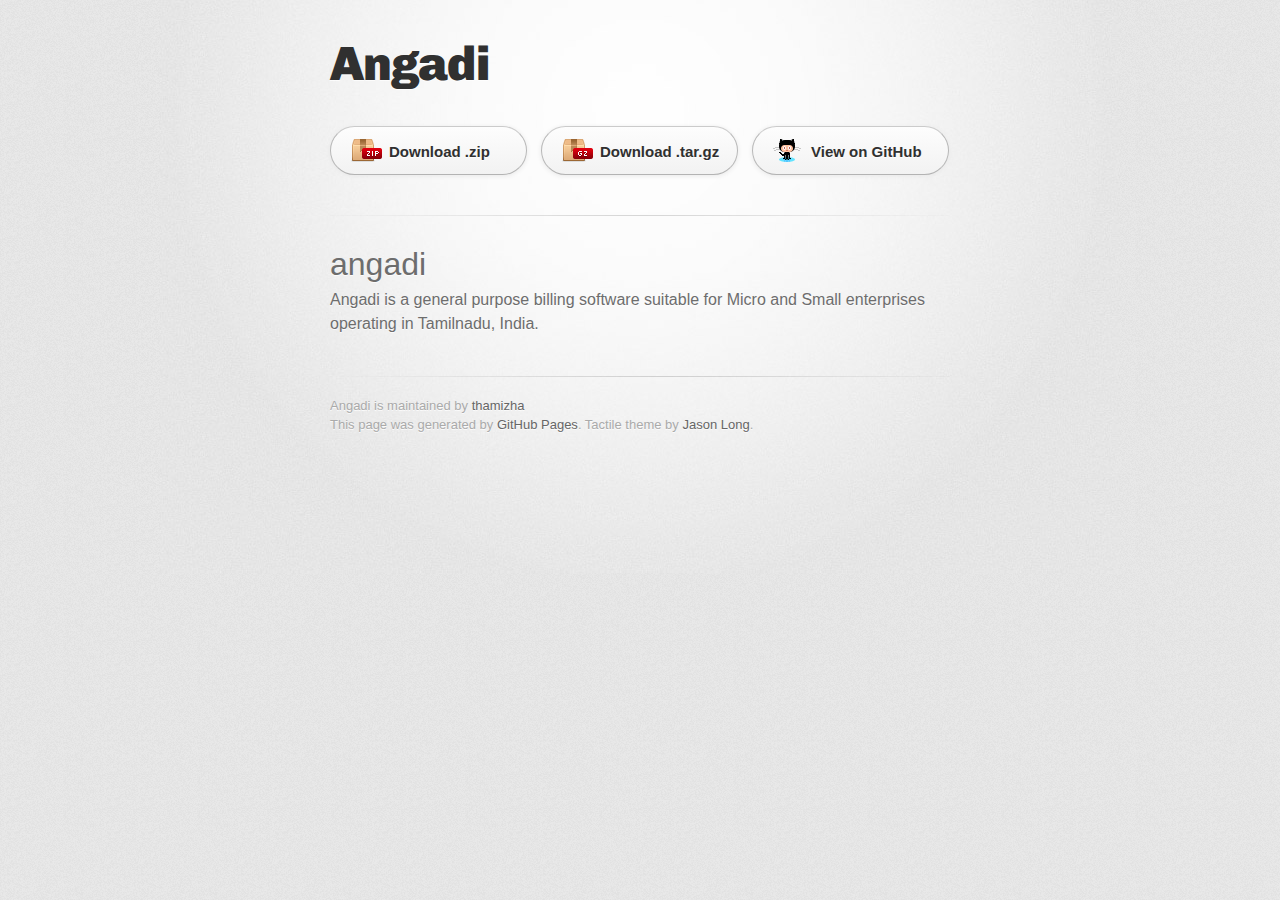
<file: index.html>
<!DOCTYPE html>
<html>
  <head>
    <meta charset='utf-8'>
    <meta http-equiv="X-UA-Compatible" content="chrome=1">
    <link href='https://fonts.googleapis.com/css?family=Chivo:900' rel='stylesheet' type='text/css'>
    <link rel="stylesheet" type="text/css" href="stylesheets/stylesheet.css" media="screen" />
    <link rel="stylesheet" type="text/css" href="stylesheets/pygment_trac.css" media="screen" />
    <link rel="stylesheet" type="text/css" href="stylesheets/print.css" media="print" />
    <!--[if lt IE 9]>
    <script src="//html5shiv.googlecode.com/svn/trunk/html5.js"></script>
    <![endif]-->
    <title>Angadi by thamizha</title>
  </head>

  <body>
    <div id="container">
      <div class="inner">

        <header>
          <h1>Angadi</h1>
          <h2></h2>
        </header>

        <section id="downloads" class="clearfix">
          <a href="https://github.com/thamizha/angadi/zipball/master" id="download-zip" class="button"><span>Download .zip</span></a>
          <a href="https://github.com/thamizha/angadi/tarball/master" id="download-tar-gz" class="button"><span>Download .tar.gz</span></a>
          <a href="https://github.com/thamizha/angadi" id="view-on-github" class="button"><span>View on GitHub</span></a>
        </section>

        <hr>

        <section id="main_content">
          <h1>
<a name="angadi" class="anchor" href="#angadi"><span class="octicon octicon-link"></span></a>angadi</h1>

<p>Angadi is a general purpose billing software suitable for Micro and Small enterprises operating in Tamilnadu, India.</p>
        </section>

        <footer>
          Angadi is maintained by <a href="https://github.com/thamizha">thamizha</a><br>
          This page was generated by <a href="http://pages.github.com">GitHub Pages</a>. Tactile theme by <a href="https://twitter.com/jasonlong">Jason Long</a>.
        </footer>

        
      </div>
    </div>
  </body>
</html>
</file>
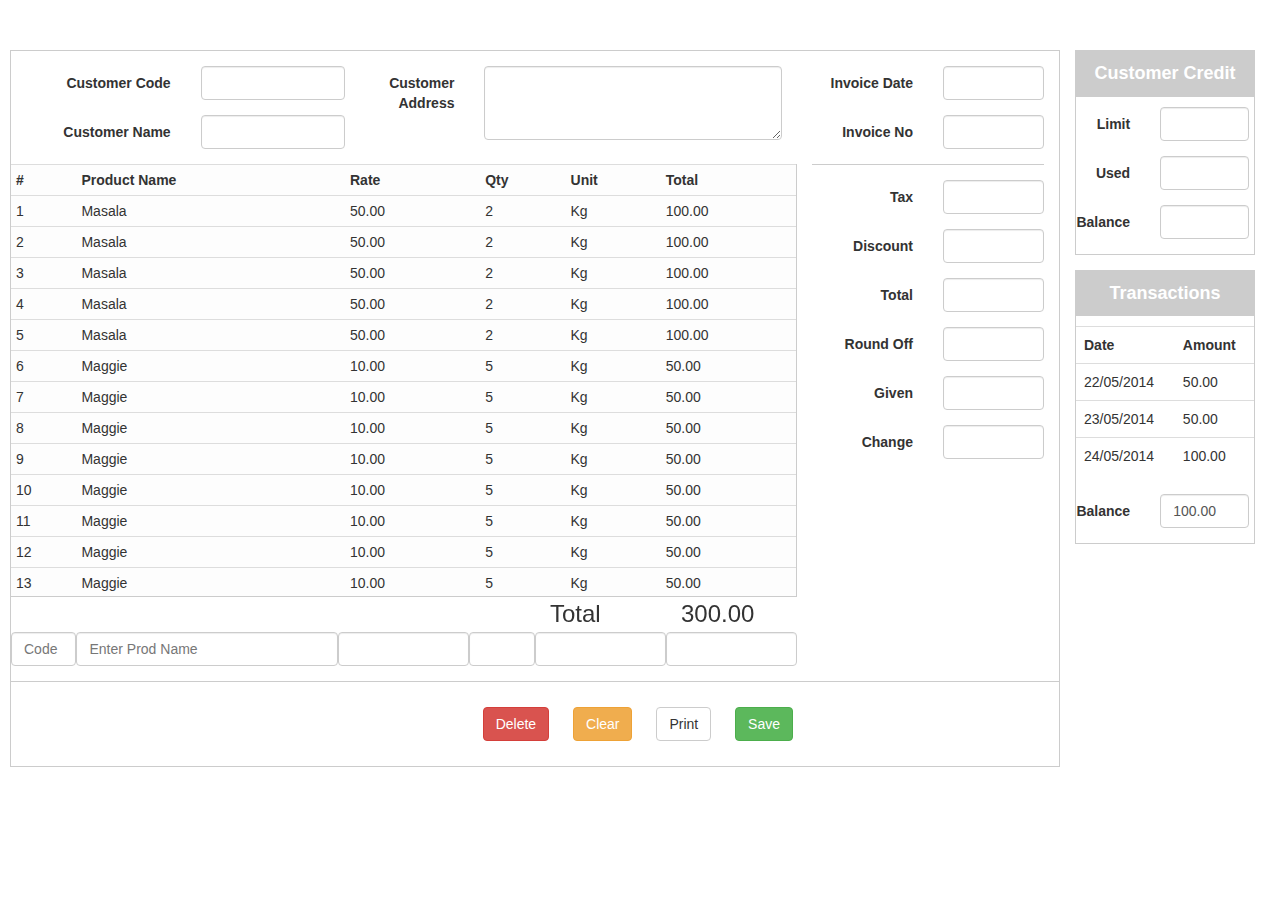
<file: angadihtml/index.html>
<!DOCTYPE html>
<html lang="en">
  <head>
    <meta charset="utf-8">
    <meta http-equiv="X-UA-Compatible" content="IE=edge">
    <meta name="viewport" content="width=device-width, initial-scale=1">
    <title>Bootstrap 101 Template</title>

    <!-- Bootstrap -->
    <link href="css/bootstrap.min.css" rel="stylesheet">
    <link href="css/style.css" rel="stylesheet">

    <!-- HTML5 Shim and Respond.js IE8 support of HTML5 elements and media queries -->
    <!-- WARNING: Respond.js doesn't work if you view the page via file:// -->
    <!--[if lt IE 9]>
      <script src="https://oss.maxcdn.com/html5shiv/3.7.2/html5shiv.min.js"></script>
      <script src="https://oss.maxcdn.com/respond/1.4.2/respond.min.js"></script>
    <![endif]-->
  </head>
  <body>
    <div class="row content">
    	<!-- BillTab -->
    	<div class="col-md-10 border">
			<form class="form-horizontal">
				<div class="row">
					<div class="col-md-4">
						<div class="form-group">
							<label for="custCode" class="col-sm-6 control-label">Customer Code</label>
							<div class="col-sm-6">
								<input type="text" class="form-control" id="custCode" placeholder="" >
							</div>
						</div>
						<div class="form-group">
							<label for="custName" class="col-sm-6 control-label">Customer Name</label>
							<div class="col-sm-6">
								<input type="text" class="form-control" id="custName" placeholder="" >
							</div>
						</div>
					</div>
					<div class="col-md-5">
						<div class="form-group">
							<label for="custAdd" class="col-sm-3 control-label">Customer Address</label>
							<div class="col-sm-9">
								<textarea id="custAdd" class="form-control" rows="3"> </textarea>
							</div>
						</div>
					</div>
					<div class="col-md-3">
						<div class="form-group">
							<label for="invDate" class="col-sm-6 control-label">Invoice Date</label>
							<div class="col-sm-6">
								<input type="text" class="form-control" id="invDate" placeholder="" >
							</div>
						</div>
						<div class="form-group">
							<label for="invNo" class="col-sm-6 control-label">Invoice No</label>
							<div class="col-sm-6">
								<input type="text" class="form-control" id="invNo" placeholder="" >
							</div>
						</div>
					</div>
				</div>
			</form>
			<div class="row">
				<div class="col-lg-9">
					<div class="row">
						<div class="table-responsive productSection">
							<table class="table table-condensed productTabel">
								<tr>
									<th>#</th>
									<th>Product Name</th>
									<th>Rate</th>
									<th>Qty</th>
									<th>Unit</th>
									<th>Total</th>
								</tr>
								<tr>
									<td>1</td>
									<td>Masala</td>
									<td>50.00</td>
									<td>2</td>
									<td>Kg</td>
									<td>100.00</td>
								</tr>
								<tr>
									<td>2</td>
									<td>Masala</td>
									<td>50.00</td>
									<td>2</td>
									<td>Kg</td>
									<td>100.00</td>
								</tr>
								<tr>
									<td>3</td>
									<td>Masala</td>
									<td>50.00</td>
									<td>2</td>
									<td>Kg</td>
									<td>100.00</td>
								</tr>
								<tr>
									<td>4</td>
									<td>Masala</td>
									<td>50.00</td>
									<td>2</td>
									<td>Kg</td>
									<td>100.00</td>
								</tr>
								<tr>
									<td>5</td>
									<td>Masala</td>
									<td>50.00</td>
									<td>2</td>
									<td>Kg</td>
									<td>100.00</td>
								</tr>
								<tr>
									<td>6</td>
									<td>Maggie</td>
									<td>10.00</td>
									<td>5</td>
									<td>Kg</td>
									<td>50.00</td>
								</tr>
								<tr>
									<td>7</td>
									<td>Maggie</td>
									<td>10.00</td>
									<td>5</td>
									<td>Kg</td>
									<td>50.00</td>
								</tr>
								<tr>
									<td>8</td>
									<td>Maggie</td>
									<td>10.00</td>
									<td>5</td>
									<td>Kg</td>
									<td>50.00</td>
								</tr>
								<tr>
									<td>9</td>
									<td>Maggie</td>
									<td>10.00</td>
									<td>5</td>
									<td>Kg</td>
									<td>50.00</td>
								</tr>
								<tr>
									<td>10</td>
									<td>Maggie</td>
									<td>10.00</td>
									<td>5</td>
									<td>Kg</td>
									<td>50.00</td>
								</tr>
								<tr>
									<td>11</td>
									<td>Maggie</td>
									<td>10.00</td>
									<td>5</td>
									<td>Kg</td>
									<td>50.00</td>
								</tr>
								<tr>
									<td>12</td>
									<td>Maggie</td>
									<td>10.00</td>
									<td>5</td>
									<td>Kg</td>
									<td>50.00</td>
								</tr>
								<tr>
									<td>13</td>
									<td>Maggie</td>
									<td>10.00</td>
									<td>5</td>
									<td>Kg</td>
									<td>50.00</td>
								</tr>
								<tr>
									<td>14</td>
									<td>Maggie</td>
									<td>10.00</td>
									<td>5</td>
									<td>Kg</td>
									<td>50.00</td>
								</tr>
								<tr>
									<td>15</td>
									<td>Maggie</td>
									<td>10.00</td>
									<td>5</td>
									<td>Kg</td>
									<td>50.00</td>
								</tr>
								<tr>
									<td>16</td>
									<td>Maggie</td>
									<td>10.00</td>
									<td>5</td>
									<td>Kg</td>
									<td>50.00</td>
								</tr>
								<tr>
									<td>17</td>
									<td>Maggie</td>
									<td>10.00</td>
									<td>5</td>
									<td>Kg</td>
									<td>50.00</td>
								</tr>
								<tr>
									<td>18</td>
									<td>Maggie</td>
									<td>10.00</td>
									<td>5</td>
									<td>Kg</td>
									<td>50.00</td>
								</tr>
								<tr>
									<td>19</td>
									<td>Maggie</td>
									<td>10.00</td>
									<td>5</td>
									<td>Kg</td>
									<td>50.00</td>
								</tr>
								<tr>
									<td>20</td>
									<td>Maggie</td>
									<td>10.00</td>
									<td>5</td>
									<td>Kg</td>
									<td>50.00</td>
								</tr>
								<tr>
									<td>21</td>
									<td>Maggie</td>
									<td>10.00</td>
									<td>5</td>
									<td>Kg</td>
									<td>50.00</td>
								</tr>
								<tr>
									<td>22</td>
									<td>Maggie</td>
									<td>10.00</td>
									<td>5</td>
									<td>Kg</td>
									<td>50.00</td>
								</tr>
								<tr>
									<td>23</td>
									<td>Maggie</td>
									<td>10.00</td>
									<td>5</td>
									<td>Kg</td>
									<td>50.00</td>
								</tr>
								<tr>
									<td>24</td>
									<td>Maggie</td>
									<td>10.00</td>
									<td>5</td>
									<td>Kg</td>
									<td>50.00</td>
								</tr>
								<tr>
									<td>25</td>
									<td>Nuts</td>
									<td><a href="#" data-toggle="tooltip" title="Rate changed. Click Ok to update or Cancel to discard.</br><a>Ok</a><a style='margin-left:30px; cursor:hand'>Cancel</a>" id="tooltip">100.00</a></td>
									<td>1.5</td>
									<td>Kg</td>
									<td>150.00</td>
								</tr>
							</table>
						</div>
					</div>
					<div class="row totalSection">
						<div class="col-lg-offset-8 col-lg-2">Total</div>
						<div class="col-lg-2">300.00</div>
					</div>
					<form class="form-horizontal">
						<div class="row">
							<div class="col-lg-1">
								<div class="form-group">
									<input type="text" class="form-control" id="prodCode" placeholder="Code">
								</div>
							</div>
							<div class="col-lg-4">
								<div class="form-group">
									<input type="text" class="form-control" id="prodName" placeholder="Enter Prod Name">
								</div>
							</div>
							<div class="col-lg-2">
								<div class="form-group">
									<input type="text" class="form-control" id="prodRate" placeholder="">
								</div>
							</div>
							<div class="col-lg-1">
								<div class="form-group">
									<input type="text" class="form-control" id="prodQty" placeholder="">
								</div>
							</div>
							<div class="col-lg-2">
								<div class="form-group">
									<input type="text" class="form-control" id="prodUnit" placeholder="">
								</div>
							</div>
							<div class="col-lg-2">
								<div class="form-group">
									<input type="text" class="form-control" id="prodTotal" placeholder="">
								</div>
							</div>
						</div>
					</form>	
				</div>
				<div class="col-lg-3">
					<div class="topLine"></div>
					<form class="form-horizontal">
						<div class="form-group">
							<label for="tax" class="col-sm-6 control-label">Tax</label>
							<div class="col-sm-6">
								<input type="text" class="form-control" id="tax" placeholder="" >
							</div>
						</div>
						<div class="form-group">
							<label for="tax" class="col-sm-6 control-label">Discount</label>
							<div class="col-sm-6">
								<input type="text" class="form-control" id="discount" placeholder="" >
							</div>
						</div>
						<div class="form-group">
							<label for="tax" class="col-sm-6 control-label">Total</label>
							<div class="col-sm-6">
								<input type="text" class="form-control" id="total" placeholder="" >
							</div>
						</div>
						<div class="form-group">
							<label for="tax" class="col-sm-6 control-label">Round Off</label>
							<div class="col-sm-6">
								<input type="text" class="form-control" id="roundOff" placeholder="" >
							</div>
						</div>
						<div class="form-group">
							<label for="tax" class="col-sm-6 control-label">Given</label>
							<div class="col-sm-6">
								<input type="text" class="form-control" id="given" placeholder="" >
							</div>
						</div>
						<div class="form-group">
							<label for="tax" class="col-sm-6 control-label">Change</label>
							<div class="col-sm-6">
								<input type="text" class="form-control" id="change" placeholder="" >
							</div>
						</div>
					</form>		
				</div>
			</div>
			<div class="row actionRow">
				<div class="col-lg-offset-5 col-lg-7">
					<button type="button" class="btn btn-danger actions">Delete</button>
					<button type="button" class="btn btn-warning actions">Clear</button>
					<button type="button" class="btn btn-default actions">Print</button>
					<button type="button" class="btn btn-success actions">Save</button>
				</div>
			</div>
    	</div>
    	<!-- Sidebar -->
    	<div class="col-md-2">
    		<div class="box">
    			<div class="boxHeading">Customer Credit</div>
    			<div class="boxContent">
    				<form class="form-horizontal">
						<div class="form-group">
							<div class="row">
								<label for="tax" class="col-sm-5 control-label">Limit</label>
								<div class="col-sm-6">
									<input type="text" class="form-control" id="limit" placeholder="" >
								</div>
							</div>
						</div>
						<div class="form-group">
							<div class="row">
								<label for="tax" class="col-sm-5 control-label">Used</label>
								<div class="col-sm-6">
									<input type="text" class="form-control" id="used" placeholder="" >
								</div>
							</div>
						</div>
						<div class="form-group">
							<div class="row">
								<label for="tax" class="col-sm-5 control-label">Balance</label>
								<div class="col-sm-6">
									<input type="text" class="form-control" id="availabel" placeholder="" >
								</div>
							</div>
						</div>
					</form>
    			</div>
    		</div>
    		<div class="box">
    			<div class="boxHeading">Transactions</div>
    			<div class="boxContent">
    				<div class="table-responsive">
    					<table class="table">
    						<tr>
    							<th>Date</th>
    							<th>Amount</th>
    						</tr>
    						<tr>
    							<td>22/05/2014</td>
    							<td>50.00</td>
    						</tr>
    						<tr>
    							<td>23/05/2014</td>
    							<td>50.00</td>
    						</tr>
    						<tr>
    							<td>24/05/2014</td>
    							<td>100.00</td>
    						</tr>
    					</table>
    				</div>
    				<div class="boxFooter">
    					<form class="form-horizontal">
	    					<div class="form-group">
								<div class="row">
									<label for="tax" class="col-sm-5 control-label">Balance</label>
									<div class="col-sm-6">
										<input type="text" class="form-control" id="tbal" placeholder="100.00" value="100.00">
									</div>
								</div>
							</div>
						</form>
    				</div>
    			</div>
    		</div>
    	</div>
    </div>
    <!-- jQuery (necessary for Bootstrap's JavaScript plugins) -->
    <script src="https://ajax.googleapis.com/ajax/libs/jquery/1.11.1/jquery.min.js"></script>
    <!-- Include all compiled plugins (below), or include individual files as needed -->
    <script src="js/bootstrap.min.js"></script>
    <script>
    	$(document).ready(function(){
    		$('#tooltip').tooltip({
    			trigger:'manual',
    			html:true,
    		});
			$('#tooltip').tooltip("show");
    	});
    </script>
  </body>
</html>
</file>
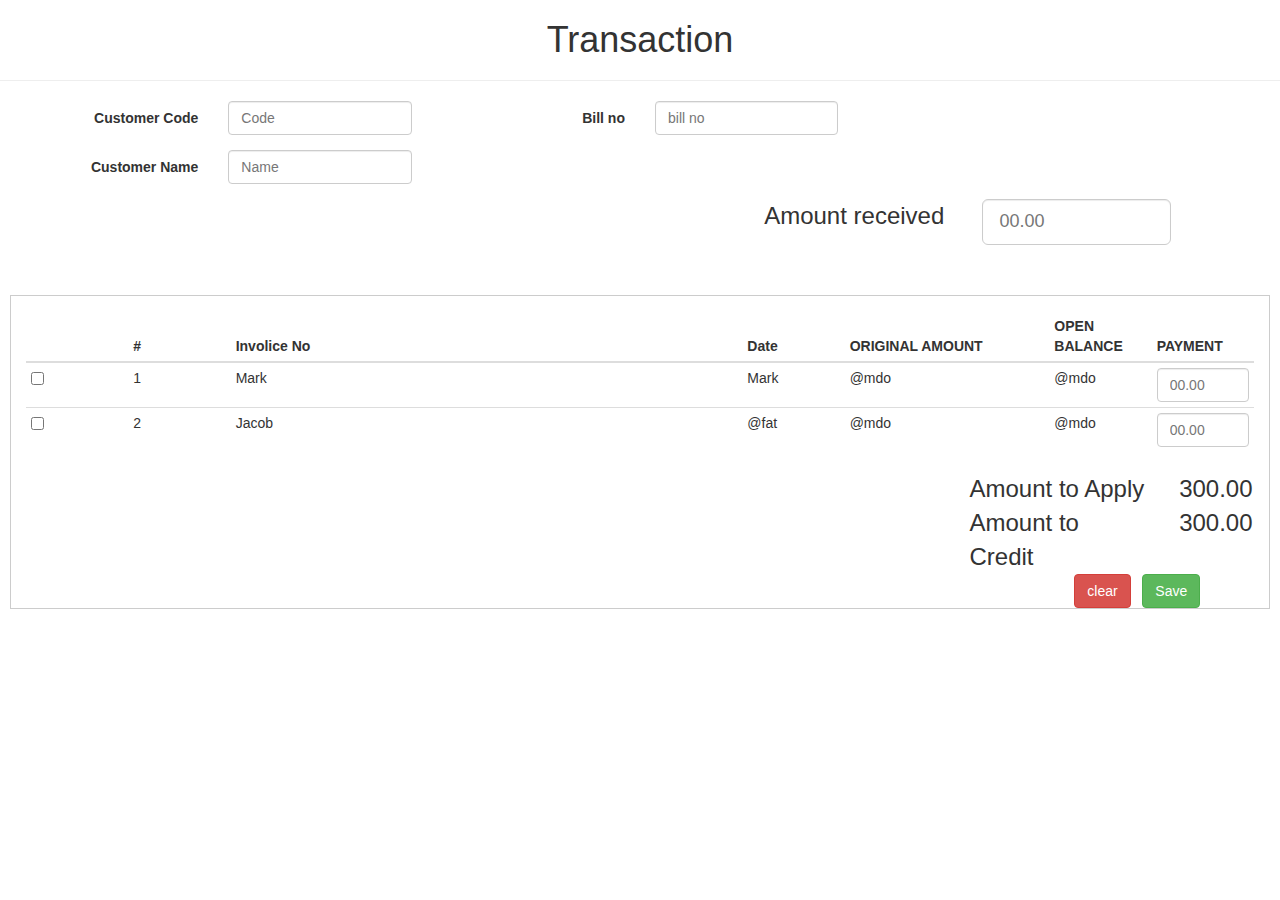
<file: angadihtml/transaction.html>
<!DOCTYPE html>
<html lang="en">
  <head>
    <meta charset="utf-8">
    <meta http-equiv="X-UA-Compatible" content="IE=edge">
    <meta name="viewport" content="width=device-width, initial-scale=1">
    <title>Angadi</title>

    <!-- Bootstrap -->
    <link href="css/bootstrap.min.css" rel="stylesheet">
	<link href="css/style.css" rel="stylesheet">

    <!-- HTML5 Shim and Respond.js IE8 support of HTML5 elements and media queries -->
    <!-- WARNING: Respond.js doesn't work if you view the page via file:// -->
    <!--[if lt IE 9]>
      <script src="https://oss.maxcdn.com/html5shiv/3.7.2/html5shiv.min.js"></script>
      <script src="https://oss.maxcdn.com/respond/1.4.2/respond.min.js"></script>
    <![endif]-->
  </head>
  <body>
<style>
	.alignRight{
		text-align:right;
	}
	.no-border{
		border:none;
	}
	.top-margin10{
		margin-top:10px;
	}
	.button-margin{
		margin-top:10px;
		margin-bottom:10px;
	}
</style>  

<div class="row">  
<div class="col-md-12">
<h1 class="text-center">Transaction</h1>
<hr>


<form class="form-horizontal" role="form">
					<div class="col-md-4">
						<div class="form-group">
							<label for="custCode" class="col-sm-6 control-label">Customer Code</label>
							<div class="col-sm-6">
								<input type="text" class="form-control" id="custCode" placeholder="Code" >
							</div>
						</div>
						<div class="form-group">
							<label for="custName" class="col-sm-6 control-label">Customer Name</label>
							<div class="col-sm-6">
								<input type="text" class="form-control" id="custName" placeholder="Name" >
							</div>
						</div>
					</div>
					<div class="col-md-4">
						<div class="form-group">
							<label for="custName" class="col-sm-6 control-label">Bill no</label>
							<div class="col-sm-6">
								<input type="text" class="form-control" id="custName" placeholder="bill no" >
							</div>
						</div>
					</div>					
</form>

<!--<div class="container">
	<div class="control-group">
<div class="row">
  <div class="col-md-4">.col-md-4</div>
  <div class="col-md-4 col-md-offset-4">.col-md-4 .col-md-offset-4</div>
</div>
	</div>
</div>-->

        <!--<tr style="width:10%">
          <th colspan="3" class="alignRight"><h3>Amount received</h3></th>
          <th>
			<input type="text" class="form-control input-lg" placeholder="00.00">
		  </th>
        </tr>-->
		
		

		<div class="row totalSection">
			<div class="col-lg-offset-7 col-lg-2">Amount received</div>
			<div class="col-lg-2">
				<input type="text" class="form-control input-lg" placeholder="00.00">
			</div>
		</div>
		
<div class="row content">
	<div class="col-md-12 border">
	<div class="table-responsive">
	<table class="table table-condensed">
			<thead>
			<tr>
			  <th class="col-md-1"></th>	
			  <th class="col-md-1">#</th>
			  <th class="col-md-5">Involice No</th>
			  <th class="col-md-1">Date</th>		  
			  <th class="col-md-2">ORIGINAL AMOUNT</th>
			  <th class="col-md-1">OPEN BALANCE</th>
			  <th class="col-md-1">PAYMENT</th>
			</tr>
			</thead>
			<tbody>
			<tr>
			  <td><input type="checkbox" id="inlineCheckbox1" value="option1"></td>	
			  <td>1</td>
			  <td>Mark</td>
			  <td>Mark</td>
			  <td>@mdo</td>
			  <td>@mdo</td>
			  <td><input type="text" class="form-control" placeholder="00.00"></td>
			</tr>
			<tr>
			  <td><input type="checkbox" id="inlineCheckbox1" value="option1"></td>		
			  <td>2</td>
			  <td>Jacob</td>
			  <td>@fat</td>
			  <td>@mdo</td>
			  <td>@mdo</td>
			  <td><input type="text" class="form-control" placeholder="00.00"></td>
			</tr>
			<!--<tr>
			  <td colspan="4" class="alignRight no-border"><strong>Amount to Apply</strong></td>
			  <td><strong>1000</strong></td>
			</tr>
			<tr>
			  <td colspan="4" class="alignRight"><strong>Amount to Credit</strong></td>
			  <td><strong>1000</strong></td>
			</tr>-->
			</tbody>
		</table>
		</div>
<div class="row totalSection">
	<div class="col-lg-offset-9 col-lg-2">Amount to Apply</div>
	<div class="col-lg-1">300.00</div>
</div>

<div class="row totalSection">
	<div class="col-lg-offset-9 col-lg-2">Amount to Credit</div>
	<div class="col-lg-1">300.00</div>
</div>


<div class="row">
  <div class="col-md-2 col-md-offset-10">
	<button type="button" class="btn btn-danger">clear</button>&nbsp;&nbsp;
	<button type="button" class="btn btn-success">Save</button>
  </div>
</div>
		
	</div>	
</div>	



</div>
</div>

	
    <!-- jQuery (necessary for Bootstrap's JavaScript plugins) -->
    <script src="https://ajax.googleapis.com/ajax/libs/jquery/1.11.1/jquery.min.js"></script>
    <!-- Include all compiled plugins (below), or include individual files as needed -->
    <script src="js/bootstrap.min.js"></script>
  </body>
</html>
</file>
<file: stylesheets/pygment_trac.css>
.highlight  { background: #ffffff; }
.highlight .c { color: #999988; font-style: italic } /* Comment */
.highlight .err { color: #a61717; background-color: #e3d2d2 } /* Error */
.highlight .k { font-weight: bold } /* Keyword */
.highlight .o { font-weight: bold } /* Operator */
.highlight .cm { color: #999988; font-style: italic } /* Comment.Multiline */
.highlight .cp { color: #999999; font-weight: bold } /* Comment.Preproc */
.highlight .c1 { color: #999988; font-style: italic } /* Comment.Single */
.highlight .cs { color: #999999; font-weight: bold; font-style: italic } /* Comment.Special */
.highlight .gd { color: #000000; background-color: #ffdddd } /* Generic.Deleted */
.highlight .gd .x { color: #000000; background-color: #ffaaaa } /* Generic.Deleted.Specific */
.highlight .ge { font-style: italic } /* Generic.Emph */
.highlight .gr { color: #aa0000 } /* Generic.Error */
.highlight .gh { color: #999999 } /* Generic.Heading */
.highlight .gi { color: #000000; background-color: #ddffdd } /* Generic.Inserted */
.highlight .gi .x { color: #000000; background-color: #aaffaa } /* Generic.Inserted.Specific */
.highlight .go { color: #888888 } /* Generic.Output */
.highlight .gp { color: #555555 } /* Generic.Prompt */
.highlight .gs { font-weight: bold } /* Generic.Strong */
.highlight .gu { color: #800080; font-weight: bold; } /* Generic.Subheading */
.highlight .gt { color: #aa0000 } /* Generic.Traceback */
.highlight .kc { font-weight: bold } /* Keyword.Constant */
.highlight .kd { font-weight: bold } /* Keyword.Declaration */
.highlight .kn { font-weight: bold } /* Keyword.Namespace */
.highlight .kp { font-weight: bold } /* Keyword.Pseudo */
.highlight .kr { font-weight: bold } /* Keyword.Reserved */
.highlight .kt { color: #445588; font-weight: bold } /* Keyword.Type */
.highlight .m { color: #009999 } /* Literal.Number */
.highlight .s { color: #d14 } /* Literal.String */
.highlight .na { color: #008080 } /* Name.Attribute */
.highlight .nb { color: #0086B3 } /* Name.Builtin */
.highlight .nc { color: #445588; font-weight: bold } /* Name.Class */
.highlight .no { color: #008080 } /* Name.Constant */
.highlight .ni { color: #800080 } /* Name.Entity */
.highlight .ne { color: #990000; font-weight: bold } /* Name.Exception */
.highlight .nf { color: #990000; font-weight: bold } /* Name.Function */
.highlight .nn { color: #555555 } /* Name.Namespace */
.highlight .nt { color: #000080 } /* Name.Tag */
.highlight .nv { color: #008080 } /* Name.Variable */
.highlight .ow { font-weight: bold } /* Operator.Word */
.highlight .w { color: #bbbbbb } /* Text.Whitespace */
.highlight .mf { color: #009999 } /* Literal.Number.Float */
.highlight .mh { color: #009999 } /* Literal.Number.Hex */
.highlight .mi { color: #009999 } /* Literal.Number.Integer */
.highlight .mo { color: #009999 } /* Literal.Number.Oct */
.highlight .sb { color: #d14 } /* Literal.String.Backtick */
.highlight .sc { color: #d14 } /* Literal.String.Char */
.highlight .sd { color: #d14 } /* Literal.String.Doc */
.highlight .s2 { color: #d14 } /* Literal.String.Double */
.highlight .se { color: #d14 } /* Literal.String.Escape */
.highlight .sh { color: #d14 } /* Literal.String.Heredoc */
.highlight .si { color: #d14 } /* Literal.String.Interpol */
.highlight .sx { color: #d14 } /* Literal.String.Other */
.highlight .sr { color: #009926 } /* Literal.String.Regex */
.highlight .s1 { color: #d14 } /* Literal.String.Single */
.highlight .ss { color: #990073 } /* Literal.String.Symbol */
.highlight .bp { color: #999999 } /* Name.Builtin.Pseudo */
.highlight .vc { color: #008080 } /* Name.Variable.Class */
.highlight .vg { color: #008080 } /* Name.Variable.Global */
.highlight .vi { color: #008080 } /* Name.Variable.Instance */
.highlight .il { color: #009999 } /* Literal.Number.Integer.Long */

.type-csharp .highlight .k { color: #0000FF }
.type-csharp .highlight .kt { color: #0000FF }
.type-csharp .highlight .nf { color: #000000; font-weight: normal }
.type-csharp .highlight .nc { color: #2B91AF }
.type-csharp .highlight .nn { color: #000000 }
.type-csharp .highlight .s { color: #A31515 }
.type-csharp .highlight .sc { color: #A31515 }
</file>
<file: stylesheets/print.css>
html, body, div, span, applet, object, iframe,
h1, h2, h3, h4, h5, h6, p, blockquote, pre,
a, abbr, acronym, address, big, cite, code,
del, dfn, em, img, ins, kbd, q, s, samp,
small, strike, strong, sub, sup, tt, var,
b, u, i, center,
dl, dt, dd, ol, ul, li,
fieldset, form, label, legend,
table, caption, tbody, tfoot, thead, tr, th, td,
article, aside, canvas, details, embed, 
figure, figcaption, footer, header, hgroup, 
menu, nav, output, ruby, section, summary,
time, mark, audio, video {
  margin: 0;
  padding: 0;
  border: 0;
  font-size: 100%;
  font: inherit;
  vertical-align: baseline;
}
/* HTML5 display-role reset for older browsers */
article, aside, details, figcaption, figure, 
footer, header, hgroup, menu, nav, section {
  display: block;
}
body {
  line-height: 1;
}
ol, ul {
  list-style: none;
}
blockquote, q {
  quotes: none;
}
blockquote:before, blockquote:after,
q:before, q:after {
  content: '';
  content: none;
}
table {
  border-collapse: collapse;
  border-spacing: 0;
}
body {
  font-size: 13px;
  line-height: 1.5; 
  font-family: 'Helvetica Neue', Helvetica, Arial, serif;
  color: #000;
}

a {
  color: #d5000d;
  font-weight: bold;
}

header {
  padding-top: 35px;
  padding-bottom: 10px;
}

header h1 {
  font-weight: bold;
  letter-spacing: -1px;
  font-size: 48px;
  color: #303030;
  line-height: 1.2;
}

header h2 {
  letter-spacing: -1px;
  font-size: 24px;
  color: #aaa;
  font-weight: normal;
  line-height: 1.3;
}
#downloads {
  display: none;
}
#main_content {
  padding-top: 20px;
}

code, pre {
  font-family: Monaco, "Bitstream Vera Sans Mono", "Lucida Console", Terminal;
  color: #222;
  margin-bottom: 30px;
  font-size: 12px;
}

code {
  padding: 0 3px;
}

pre {
  border: solid 1px #ddd;
  padding: 20px;
  overflow: auto;
}
pre code {
  padding: 0;
}

ul, ol, dl {
  margin-bottom: 20px;
}


/* COMMON STYLES */

table {
  width: 100%;
  border: 1px solid #ebebeb;
}

th {
  font-weight: 500;
}

td {
  border: 1px solid #ebebeb;
  text-align: center; 
  font-weight: 300;
}

form {
  background: #f2f2f2;
  padding: 20px;
  
}


/* GENERAL ELEMENT TYPE STYLES */

h1 {
  font-size: 2.8em;
} 

h2 {
  font-size: 22px;
  font-weight: bold;
  color: #303030;
  margin-bottom: 8px;
} 

h3 {
  color: #d5000d;
  font-size: 18px;
  font-weight: bold;
  margin-bottom: 8px;
} 
 
h4 {
  font-size: 16px;
  color: #303030;
  font-weight: bold;
} 

h5 {
  font-size: 1em;
  color: #303030;
} 

h6 {
  font-size: .8em;
  color: #303030;
} 

p {
  font-weight: 300;
  margin-bottom: 20px;
}
 
a {
  text-decoration: none;
}

p a {
  font-weight: 400;
}

blockquote {
  font-size: 1.6em;
  border-left: 10px solid #e9e9e9;
  margin-bottom: 20px;
  padding: 0 0 0 30px;
}

ul li {
  list-style: disc inside;
  padding-left: 20px;
}

ol li {
  list-style: decimal inside;
  padding-left: 3px;
}

dl dd {
  font-style: italic;
  font-weight: 100;
}

footer {
  margin-top: 40px;
  padding-top: 20px;
  padding-bottom: 30px;
  font-size: 13px;
  color: #aaa;
}

footer a {
  color: #666;
}

/* MISC */
.clearfix:after {
  clear: both;
  content: '.';
  display: block;
  visibility: hidden;
  height: 0;
}

.clearfix {display: inline-block;}
* html .clearfix {height: 1%;}
.clearfix {display: block;}
</file>
<file: angadihtml/css/style.css>
body{
	height:100%;
}

.content{
	margin:50px 10px 0px 10px;
	height:100%;
}

.border{
	border:1px solid #CCCCCC;
	padding-top: 15px;
}

.bodRight{
	border-right:1px solid #CCCCCC;
}

.productSection{
	position:relative;
	height:0;
	overflow:auto;
	background-color: #FDFDFD;
	border-right:1px solid #CCCCCC;
	border-bottom:1px solid #CCCCCC;
}

.productTabel{
	position:absolute;
    height:100%;
}

.totalSection{
	font-size: 24px;
}

.topLine{
	border-top:1px solid #CCCCCC;
	margin-bottom:15px;
}

.actions{
	margin-left:20px;
}

.actionRow {
	border-top:1px solid #CCCCCC;
	padding:25px 0px;
}

.box{
	border: 1px solid #CCCCCC;
	margin-bottom:15px;
}

.boxHeading{
	padding:10px;
	margin-bottom:10px;
	font-size: 18px;
	font-weight:bold;
	background-color: #CCCCCC;
	color:#FFFFFF;
	text-align: center;
}

/*Dynamic height setting for product tabel starts*/
@media all and (min-height: 400px) {
	.productSection {
		padding-bottom: 30%;
    }
}

@media all and (min-height: 600px) {
	.productSection {
		padding-bottom: 40%;
    }
}

@media screen and (min-height: 650px) {
	.productSection {
		padding-bottom: 43%;
    }
}

@media screen and (min-height: 800px) {
	.productSection {
		padding-bottom: 50%;
    }
}

@media screen and (min-height: 900px) {
	.productSection {
		padding-bottom: 55%;
    }
}

@media screen and (min-height: 1100px) {
	.productSection {
		padding-bottom: 55%;
    }
}

@media screen and (min-height: 1300px) {
	.productSection {
		padding-bottom: 58%;
    }
}

@media screen and (min-height: 1600px) {
	.productSection {
		padding-bottom: 60%;
    }
}

@media screen and (min-height: 2000px) {
	.productSection {
		padding-bottom: 65%;
    }
}
/*Dynamic height setting for product tabel ends*/
</file>
<file: stylesheets/stylesheet.css>
/* http://meyerweb.com/eric/tools/css/reset/ 
   v2.0 | 20110126
   License: none (public domain)
*/
html, body, div, span, applet, object, iframe,
h1, h2, h3, h4, h5, h6, p, blockquote, pre,
a, abbr, acronym, address, big, cite, code,
del, dfn, em, img, ins, kbd, q, s, samp,
small, strike, strong, sub, sup, tt, var,
b, u, i, center,
dl, dt, dd, ol, ul, li,
fieldset, form, label, legend,
table, caption, tbody, tfoot, thead, tr, th, td,
article, aside, canvas, details, embed, 
figure, figcaption, footer, header, hgroup, 
menu, nav, output, ruby, section, summary,
time, mark, audio, video {
	margin: 0;
	padding: 0;
	border: 0;
	font-size: 100%;
	font: inherit;
	vertical-align: baseline;
}
/* HTML5 display-role reset for older browsers */
article, aside, details, figcaption, figure, 
footer, header, hgroup, menu, nav, section {
	display: block;
}
body {
	line-height: 1;
}
ol, ul {
	list-style: none;
}
blockquote, q {
	quotes: none;
}
blockquote:before, blockquote:after,
q:before, q:after {
	content: '';
	content: none;
}
table {
	border-collapse: collapse;
	border-spacing: 0;
}

/* LAYOUT STYLES */
body {
  font-size: 1em;
  line-height: 1.5; 
  background: #e7e7e7 url(../images/body-bg.png) 0 0 repeat;
  font-family: 'Helvetica Neue', Helvetica, Arial, serif;
  text-shadow: 0 1px 0 rgba(255, 255, 255, 0.8);
  color: #6d6d6d;
}

a {
  color: #d5000d;
}
a:hover {
  color: #c5000c;
}

header {
  padding-top: 35px;
  padding-bottom: 25px;
}

header h1 {
  font-family: 'Chivo', 'Helvetica Neue', Helvetica, Arial, serif; font-weight: 900;
  letter-spacing: -1px;
  font-size: 48px;
  color: #303030;
  line-height: 1.2;
}

header h2 {
  letter-spacing: -1px;
  font-size: 24px;
  color: #aaa;
  font-weight: normal;
  line-height: 1.3;
}

#container {
  background: transparent url(../images/highlight-bg.jpg) 50% 0 no-repeat;
  min-height: 595px;
}

.inner {
  width: 620px;
  margin: 0 auto;
}

#container .inner img {
  max-width: 100%;
}

#downloads {
  margin-bottom: 40px;
}

a.button {
  -moz-border-radius: 30px;
  -webkit-border-radius: 30px;                     
  border-radius: 30px;
  border-top: solid 1px #cbcbcb;
  border-left: solid 1px #b7b7b7;
  border-right: solid 1px #b7b7b7;
  border-bottom: solid 1px #b3b3b3;
  color: #303030;
  line-height: 25px;
  font-weight: bold;
  font-size: 15px;
  padding: 12px 8px 12px 8px;
  display: block;
  float: left;
  width: 179px;
  margin-right: 14px;  
  background: #fdfdfd; /* Old browsers */
  background: -moz-linear-gradient(top,  #fdfdfd 0%, #f2f2f2 100%); /* FF3.6+ */
  background: -webkit-gradient(linear, left top, left bottom, color-stop(0%,#fdfdfd), color-stop(100%,#f2f2f2)); /* Chrome,Safari4+ */
  background: -webkit-linear-gradient(top,  #fdfdfd 0%,#f2f2f2 100%); /* Chrome10+,Safari5.1+ */
  background: -o-linear-gradient(top,  #fdfdfd 0%,#f2f2f2 100%); /* Opera 11.10+ */
  background: -ms-linear-gradient(top,  #fdfdfd 0%,#f2f2f2 100%); /* IE10+ */
  background: linear-gradient(top,  #fdfdfd 0%,#f2f2f2 100%); /* W3C */
  filter: progid:DXImageTransform.Microsoft.gradient( startColorstr='#fdfdfd', endColorstr='#f2f2f2',GradientType=0 ); /* IE6-9 */
  -webkit-box-shadow: 10px 10px 5px #888;
  -moz-box-shadow: 10px 10px 5px #888;
  box-shadow: 0px 1px 5px #e8e8e8;
}
a.button:hover {
  border-top: solid 1px #b7b7b7;
  border-left: solid 1px #b3b3b3;
  border-right: solid 1px #b3b3b3;
  border-bottom: solid 1px #b3b3b3;
  background: #fafafa; /* Old browsers */
  background: -moz-linear-gradient(top,  #fdfdfd 0%, #f6f6f6 100%); /* FF3.6+ */
  background: -webkit-gradient(linear, left top, left bottom, color-stop(0%,#fdfdfd), color-stop(100%,#f6f6f6)); /* Chrome,Safari4+ */
  background: -webkit-linear-gradient(top,  #fdfdfd 0%,#f6f6f6 100%); /* Chrome10+,Safari5.1+ */
  background: -o-linear-gradient(top,  #fdfdfd 0%,#f6f6f6 100%); /* Opera 11.10+ */
  background: -ms-linear-gradient(top,  #fdfdfd 0%,#f6f6f6 100%); /* IE10+ */
  background: linear-gradient(top,  #fdfdfd 0%,#f6f6f6, 100%); /* W3C */
  filter: progid:DXImageTransform.Microsoft.gradient( startColorstr='#fdfdfd', endColorstr='#f6f6f6',GradientType=0 ); /* IE6-9 */
}

a.button span {
  padding-left: 50px;
  display: block;
  height: 23px;
}

#download-zip span {
  background: transparent url(../images/zip-icon.png) 12px 50% no-repeat;
}
#download-tar-gz span {
  background: transparent url(../images/tar-gz-icon.png) 12px 50% no-repeat;
}
#view-on-github span {
  background: transparent url(../images/octocat-icon.png) 12px 50% no-repeat;
}
#view-on-github {
  margin-right: 0;
}

code, pre {
  font-family: Monaco, "Bitstream Vera Sans Mono", "Lucida Console", Terminal;
  color: #222;
  margin-bottom: 30px;
  font-size: 14px;
}

code {
  background-color: #f2f2f2;
  border: solid 1px #ddd;
  padding: 0 3px;
}

pre {
  padding: 20px;
  background: #303030;
  color: #f2f2f2;
  text-shadow: none;
  overflow: auto;
}
pre code {
  color: #f2f2f2;
  background-color: #303030;
  border: none;
  padding: 0;
}

ul, ol, dl {
  margin-bottom: 20px;
}


/* COMMON STYLES */

hr {
  height: 1px;
  line-height: 1px;
  margin-top: 1em;
  padding-bottom: 1em;
  border: none;
  background: transparent url('../images/hr.png') 50% 0 no-repeat;
}

strong {
  font-weight: bold;
}

em {
  font-style: italic;
}

table {
  width: 100%;
  border: 1px solid #ebebeb;
}

th {
  font-weight: 500;
}

td {
  border: 1px solid #ebebeb;
  text-align: center; 
  font-weight: 300;
}

form {
  background: #f2f2f2;
  padding: 20px;
  
}


/* GENERAL ELEMENT TYPE STYLES */

h1 {
  font-size: 32px;
} 

h2 {
  font-size: 22px;
  font-weight: bold;
  color: #303030;
  margin-bottom: 8px;
} 

h3 {
  color: #d5000d;
  font-size: 18px;
  font-weight: bold;
  margin-bottom: 8px;
} 
 
h4 {
  font-size: 16px;
  color: #303030;
  font-weight: bold;
} 

h5 {
  font-size: 1em;
  color: #303030;
} 

h6 {
  font-size: .8em;
  color: #303030;
} 

p {
  font-weight: 300;
  margin-bottom: 20px;
}
 
a {
  text-decoration: none;
}

p a {
  font-weight: 400;
}

blockquote {
  font-size: 1.6em;
  border-left: 10px solid #e9e9e9;
  margin-bottom: 20px;
  padding: 0 0 0 30px;
}

ul li {
  list-style: disc inside;
  padding-left: 20px;
}

ol li {
  list-style: decimal inside;
  padding-left: 3px;
}

dl dt {
  color: #303030;
}

footer {
  background: transparent url('../images/hr.png') 0 0 no-repeat;
  margin-top: 40px;
  padding-top: 20px;
  padding-bottom: 30px;
  font-size: 13px;
  color: #aaa;
}

footer a {
  color: #666;
}
footer a:hover {
  color: #444;
}

/* MISC */
.clearfix:after {
  clear: both;
  content: '.';
  display: block;
  visibility: hidden;
  height: 0;
}

.clearfix {display: inline-block;}
* html .clearfix {height: 1%;}
.clearfix {display: block;}

/* #Media Queries
================================================== */

/* Smaller than standard 960 (devices and browsers) */
@media only screen and (max-width: 959px) {}

/* Tablet Portrait size to standard 960 (devices and browsers) */
@media only screen and (min-width: 768px) and (max-width: 959px) {}

/* All Mobile Sizes (devices and browser) */
@media only screen and (max-width: 767px) {
  header {
    padding-top: 10px;
    padding-bottom: 10px;
  }
  #downloads {
    margin-bottom: 25px;
  }
  #download-zip, #download-tar-gz {
    display: none;
  }
  .inner {
    width: 94%;
    margin: 0 auto;
  }
}

/* Mobile Landscape Size to Tablet Portrait (devices and browsers) */
@media only screen and (min-width: 480px) and (max-width: 767px) {}

/* Mobile Portrait Size to Mobile Landscape Size (devices and browsers) */
@media only screen and (max-width: 479px) {}
</file>
